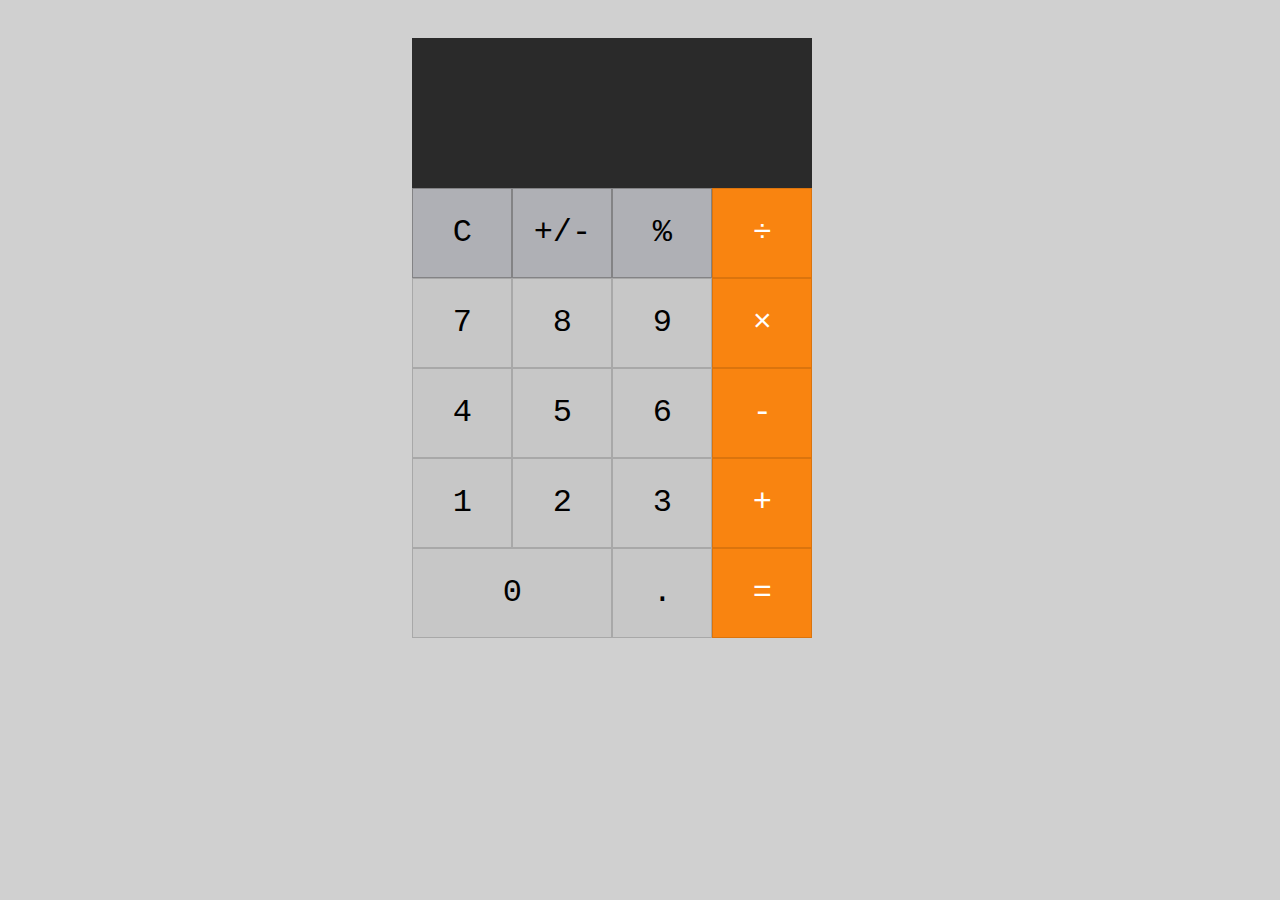
<file: Calculadora/index.html>
<!DOCTYPE html>
<html>
    
    <head>
        <meta charset="utf-8">
        <title>Lab 8: Calculadora</title>
    </head>

    <body style="background-color: rgba(100, 100, 100, 0.3)">
        <div id="root"></div>
    <script type="text/javascript" src="bundle.js"></script></body>
    
</html>
</file>
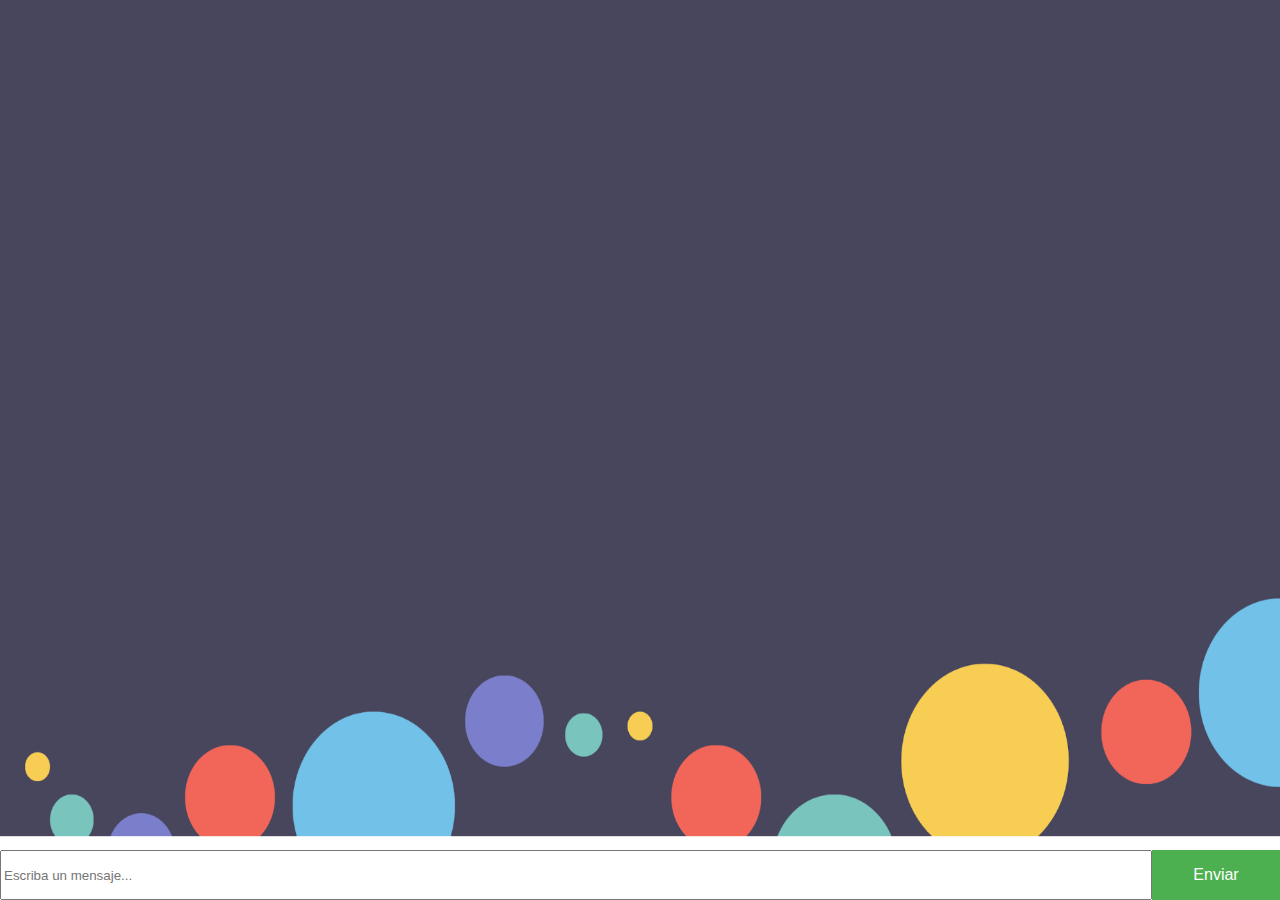
<file: Chat/lab5.html>
<html>
    <body>


        <script>
            const myUsername = "myUsername"


            const messages = document.createElement("ul");
            const footer = document.createElement("div")
            const sendContainer = document.createElement("div")
            const divMessages = document.createElement("div");

            const input = document.createElement("input")
            const button = document.createElement("button")

            messages.style = `
                
                list-style:none;
                margin: 0 auto;
                padding: 0px 5px 0px 5px;
            `
            
            input.style = `
                height: 50;
                width: 90%;
            `
            input.placeholder = "Escriba un mensaje..."
            input.maxLength = 140

            button.style = `
                height: 50;
                width: 10%;
                border: none;
                color: white;
                font-size: 16px;
                background-color: #4CAF50;
            `
            button.append("Enviar")
            button.addEventListener("mouseover", () => {
                button.style = `
                    height: 50;
                    width: 10%;
                    border: none;
                    color: white;
                    font-size: 16px;
                    background-color: #80ced6;
                `
            })
            button.addEventListener("mouseout", () => {
                button.style = `
                    height: 50;
                    width: 10%;
                    border: none;
                    color: white;
                    font-size: 16px;
                    background-color: #4CAF50;
                `
            })

            divMessages.append(messages)
            divMessages.style = `
                position: absolute;
                left: 0;
                top: 0;
                height: 93%;
                width: 100%;
                overflow-y: scroll;
                overflow-x: hidden;
                background-image: url('chat.png');
                background-size: 100% 100%;
                background-repeat: no-repeat;
            `
            

            document.body.append(divMessages)
            
            sendContainer.append(input)
            sendContainer.append(button)

            sendContainer.style = `
                display: flex;
            `

            footer.append(sendContainer)
            footer.style = `
                position: absolute;
                bottom: 0;
                left: 0;
                width: 100%;
                height: 50px;
            `
            
            button.id = `enviarBtn`
            document.body.append(footer)
            document.body.style = `
                overflow-x: hidden;
            `
            var colors = []
            var primeraVez = true;
            var enviandoMensaje = false;

            var totalMensajes = []
            var mensajeBool = true;

            function getMessages(){
                

                fetch('http://msdeus.site:7000', {
                    method: 'GET'
                }).then(response => {
                    return response.json()
                }).then(response => {

                    // messages.innerHTML = ""
                    response.forEach(element => {
                        const json = {
                            username: element.username,
                            chatmessage: element.chatmessage
                        }

                        if(totalMensajes.indexOf(JSON.stringify(json)) === -1){
                            totalMensajes.push(JSON.stringify(json))

                            const li = document.createElement("li")
                            const strong = document.createElement("strong")

                            if(element.username != myUsername){

                                var bool = false
                                colors.forEach(e => {
                                    if(element.username == e.user){
                                        bool = true
                                        strong.style = `
                                            color: ${e.color}
                                        `
                                    }
                                });
                                if(!bool){
                                    const r = Math.floor(Math.random() * 256)
                                    const g = Math.floor(Math.random() * 256)
                                    const b = Math.floor(Math.random() * 256)
                                    const c = "rgb(" + r + ", " + g + ", " + b + ");"
                                    a = {
                                        user: element.username,
                                        color: c
                                    }
                                    colors.push(a)
                                    strong.style = `
                                        color: ${c}
                                    `
                                }

                                li.style = `
                                    display: block;
                                    margin-bottom: 10px;
                                    padding: 10px;
                                    width: 250px;
                                    border-radius: 8px;

                                    background: #e3e3e3;
                                    float: left;
                                    margin-right: 50%;
                                    border-top-left-radius: 0;
                                    word-break: break-all;
                                `

                                strong.innerHTML = element.username + "<br><br>"
                                li.append(strong)
                                li.append(element.chatmessage)
                                
                            }else{

                                li.style = `
                                    display: inline-block;
                                    margin-bottom: 10px;
                                    padding: 10px;
                                    width: 250px;
                                    border-radius: 8px;

                                    background: #6CCE66;
                                    border-top-right-radius: 0;
                                    color: #fff;
                                    margin-left: 50%;
                                    float: right;
                                    word-break: break-all;
                                `
                                li.append(element.chatmessage)
                            }

                            element.chatmessage.split(" ").forEach(mes => {
                                if(mes.includes("PNG") || mes.includes("png") || mes.includes("JPG") ||
                                    mes.includes("jpg") || mes.includes("JPEG") || mes.includes("jpeg")){
                                    
                                    checkImageExists(mes, function(existsImage){
                                        if(existsImage == true) {
                                            const p = document.createElement("p") 
                                            p.innerHTML = "<br>"
                                            
                                            li.append(p)
                                            var img = document.createElement("img")
                                            img.src = mes
                                            img.style = `
                                                width: 200px;
                                                height: 200px;
                                            `
                                            li.append(img)
                                        }
                                    })
                                }else if(mes.includes(".com") || mes.includes(".net") || mes.includes(".org") ||
                                mes.includes(".info") || mes.includes(".biz") || mes.includes(".edu") || mes.includes("http")
                                || mes.includes("file")){
                                    
                                    const p = document.createElement("p") 
                                    p.innerHTML = "<br>"
                                    
                                    li.append(p)

                                    const iframe = document.createElement("iframe")
                                    iframe.setAttribute("src", mes)
                                    iframe.style = `
                                        width: 80%;
                                        height: 50%;
                                    `
                                    li.append(iframe)
                                }
                            });

                            messages.append(li)
                        }

                    })

                }).then(() => {
                    if(primeraVez){
                        divMessages.scrollTop = divMessages.scrollHeight;
                        primeraVez = false
                    }
                }).then(() => {
                    if(enviandoMensaje){
                        console.log("enviando mensaje")
                        divMessages.scrollTop = divMessages.scrollHeight;
                        enviandoMensaje = false
                    }
                })
            }

            function checkImageExists(imageUrl, callBack) {
                var imageData = new Image();
                imageData.onload = function() {
                    callBack(true);
                };
                imageData.onerror = function() {
                    callBack(false);
                };
                imageData.src = imageUrl;
            }

            getMessages()            

            button.onclick = function() {
                const val = input.value.trim()
                input.value = ""

                console.log('clicked...')
                fetch('http://msdeus.site:7000', {
                    method: 'POST',
                    body: `
                        {
                            "username": "${myUsername}",
                            "chatmessage": "${val}"
                        }
                    `
                }).then(() => {
                    enviandoMensaje = true
                }).then(() => {
                    getMessages()
                })
            }

            input.addEventListener("keydown", function(event){
                if(event.keyCode == 13){
                    event.preventDefault()
                    console.log("Presione 'enter'")
                    document.getElementById("enviarBtn").click()
                }
            })

            setInterval(getMessages, 5000)

        </script>
    </body>
</html>
</file>
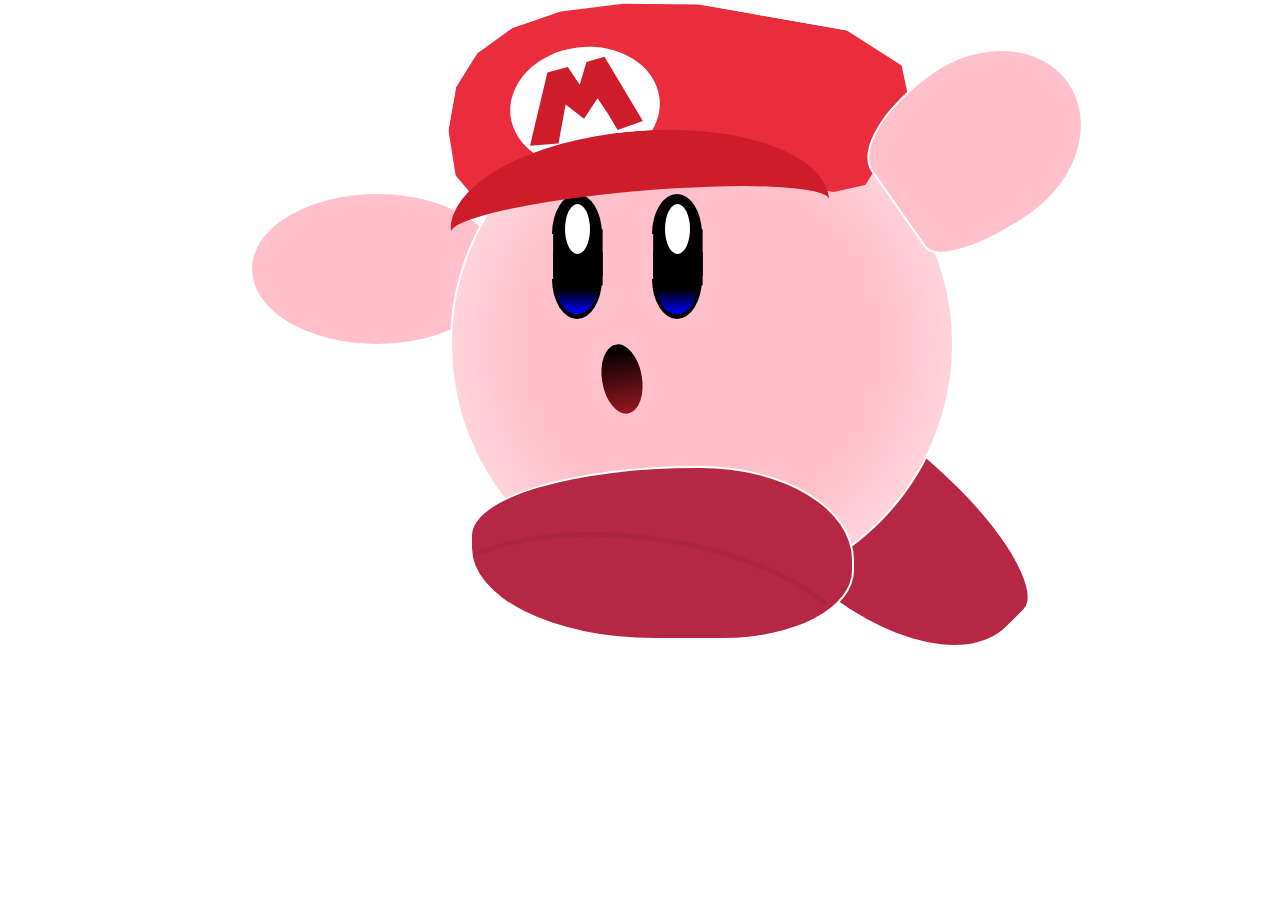
<file: PureCSS/lab4.html>
<!DOCTYPE html>
<html>
    <head>
        <title>Laboratorio 4</title>
        <link rel="stylesheet" type="text/css" href="lab4.css">
    </head>
    <body>
        <div id="principal">
            <div></div>
            <div class="foot2"></div>
            
            <div>
                <div class="eyeUp"></div>
                <div class="eyeDown"></div>
    
                <div class="eyeWhite"></div>
                <div class="eyeBlue"></div>
    
                <div class="eyeUp2"></div>
                <div class="eyeDown2"></div>
    
                <div class="eyeWhite2"></div>
                <div class="eyeBlue2"></div>
    
                <div class="mouth"></div>
            </div>
            <div class="foot">
                <div class="curve"></div>
            </div>
            <div class="cap"></div>
            <div class="hand2"></div>
            <div class="logo"></div>
            <div class="cap2"></div>
    
            <div>
                <p>M</p>
            </div>       
        </div>
    </body>
</html>
</file>
<file: PureCSS/lab4.css>
div#principal > div:first-child{
    position: absolute;
    border-radius: 50% 50% 50% 50% / 50% 50% 50% 50%;
    width: 250px;
    height: 150px;
    background: pink;
    top: 33%;
    left: 30%;
    border: 2px solid white;
}

.foot2 {
    position: absolute;
    border-radius: 36% 65% 28% 73% / 30% 77% 40% 61% ;
    width: 170px;
    height: 380px;
    background: rgb(182, 39, 69);
    top: 55%;
    left: 82%;
    border: 2px solid white;
    z-index: -1;
    transform: rotate(-45deg);
}


div#principal > div:nth-child(3){
    border-radius: 50% 50% 50% 50% / 50% 50% 50% 50%;
    width: 500px;
    height: 500px;
    background: pink;
    position: absolute;
    margin-left: auto;
    margin-right: auto;
    left: 50%;
    top: 15%;
    z-index: 0;
    border: 2px solid white;
    background-image: radial-gradient(pink 50%, white 120%);
}



.hand2{
    position: absolute;
    border-radius: 50% 50% 20% 27% / 50% 50% 50% 50% ;
    width: 170px;
    height: 210px;
    background: pink;
    top: 5%;
    left: 94.5%;
    border: 2px solid white;
    transform: rotate(55deg);
}

.position {
    display: flex;
    justify-content: center;
    flex-direction: row;
}

.foot {
    position: absolute;
    border-radius: 59% 40% 34% 48% / 40% 54% 40% 53% ;
    width: 380px;
    height: 170px;
    background: rgb(182, 39, 69);
    top: 82%;
    left: 52%;
    border: 2px solid white;
}



.curve{
    position: absolute;
    width:430px; height:100px;  
    border:solid 5px rgb(160, 35, 61, 0.5);
    border-color:rgb(160, 35, 61, 0.5) transparent transparent transparent;
    border-radius: 50%/100px 100px 0 0;
    transform: rotate(8deg);
    top: 40%;
    left: -11.5%;
}

.eyeUp {
    position: absolute;
    background: black;
    width: 50px;
    height: 40px;
    border-radius: 50% / 100%;
    border-bottom-left-radius: 0;
    border-bottom-right-radius: 0;
    top: 20%;
    left: 20%;
}

.eyeUp::before{
    content: "";
    position: absolute;
    clip-path: inset(5% 35% 15% 10%);
    background: black;
    height: 70px;
    width: 90px;
    top: 80%;
    left: -16.5%;
}

.eyeDown {
    position: absolute;
    background: black;
    width: 50px;
    height: 40px;
    border-radius: 50% / 100%;
    border-top-left-radius: 0;
    border-top-right-radius: 0;
    top: 37%;
    left: 20%;
}

.eyeDown::before{
    content: "";
    position: absolute;
    clip-path: inset(5% 35% 15% 10%);
    background: black;
    height: 30px;
    width: 90px;
    top: -70%;
    left: -16.5%;
}

.eyeUp2 {
    position: absolute;
    background: black;
    width: 50px;
    height: 40px;
    border-radius: 50% / 100%;
    border-bottom-left-radius: 0;
    border-bottom-right-radius: 0;
    top: 20%;
    left: 40%;
}

.eyeUp2::after{
    content: "";
    position: absolute;
    clip-path: inset(5% 35% 15% 10%);
    background: black;
    height: 70px;
    width: 90px;
    top: 80%;
    left: -16.5%;
}

.eyeDown2 {
    position: absolute;
    background: black;
    width: 50px;
    height: 40px;
    border-radius: 50% / 100%;
    border-top-left-radius: 0;
    border-top-right-radius: 0;
    top: 37%;
    left: 40%;
}

.eyeDown2::after{
    content: "";
    position: absolute;
    clip-path: inset(5% 35% 15% 10%);
    background: black;
    height: 30px;
    width: 90px;
    top: -70%;
    left: -16.5%;
}

.eyeWhite {
    position: absolute;
    border-radius: 50% 50% 50% 50% / 50% 50% 50% 50%;
    width: 25px;
    height: 50px;
    background: white;
    top: 22%;
    left: 22.5%;
}

.eyeWhite2 {
    position: absolute;
    border-radius: 50% 50% 50% 50% / 50% 50% 50% 50%;
    width: 25px;
    height: 50px;
    background: white;
    top: 22%;
    left: 42.5%;
}

.eyeBlue {
    position: absolute;
    border-radius: 50% 50% 50% 50% / 50% 50% 50% 50%;
    width: 40px;
    height: 50px;
    top: 34%;
    left: 20.9%;
    background-image: linear-gradient(to bottom, black 50%, blue);
}

.eyeBlue2 {
    position: absolute;
    border-radius: 50% 50% 50% 50% / 50% 50% 50% 50%;
    width: 40px;
    height: 50px;
    top: 34%;
    left: 40.9%;
    background-image: linear-gradient(to bottom, black 50%, blue);
}

.mouth {
    position: absolute;
    border-radius: 50% 50% 50% 50% / 50% 50% 50% 50%;
    width: 40px;
    height: 70px;
    top: 50%;
    left: 30%;
    transform: rotate(-10deg);
    background: rgb(151, 22, 33);
    background-image: linear-gradient(to bottom, black 5%, rgb(151, 22, 33));
}

.cap {
    position: absolute;
    clip-path: polygon(66% 1%, 61% 3%, 57% 6%, 54% 10%, 52% 15%, 51% 21%, 51% 28%, 52% 35%, 54% 39%, 57% 33%, 61% 30%, 65% 28%, 68% 27%, 71% 26%, 74% 27%, 77% 27%, 79% 25%, 80% 19%, 81% 11%, 80% 5%, 76% 1%, 72% 1%, 69% 1%);
    background: rgb(233, 45, 61);
    width: 1500px;
    height: 620px;
    left: -29%;
    top: -10%;
    transform: rotate(10deg);
}

.logo {
    position: absolute;
    border-radius: 50% 50% 50% 50% / 50% 50% 50% 50%;
    width: 150px;
    height: 120px;
    background: white;
    left: 56%;
    top: 7%;
    transform: rotate(-7deg);
}

.cap2 {
    position: absolute;
    border-radius: 50% 50% 50% 50% / 50% 50% 50% 50%;
    width: 380px;   
    height: 110px;
    top: 22%;
    left: 50%;
    background: transparent;
    border-top: 60px solid rgb(206, 28, 43);
    /* border: 2px solid black; */
    /* border-left: 10px solid rgb(206, 28, 43); */
    transform: rotate(-5deg);
}

@font-face{
    font-family: MarioBros;
    src: url(SuperMario256.ttf);
}

p {
    font-family: MarioBros;
    color: rgb(206, 28, 43);
    font-size: 100px;
    transform: rotate(-15deg);
}

div#principal > div:last-child {
    position: absolute;
    left: 57%;
    top: -10%;
}

#principal {
    display: flex;
    position: relative;
    margin: auto;
    left: -15%;
    width: 1000px;
    height: 558px;
}
</file>
